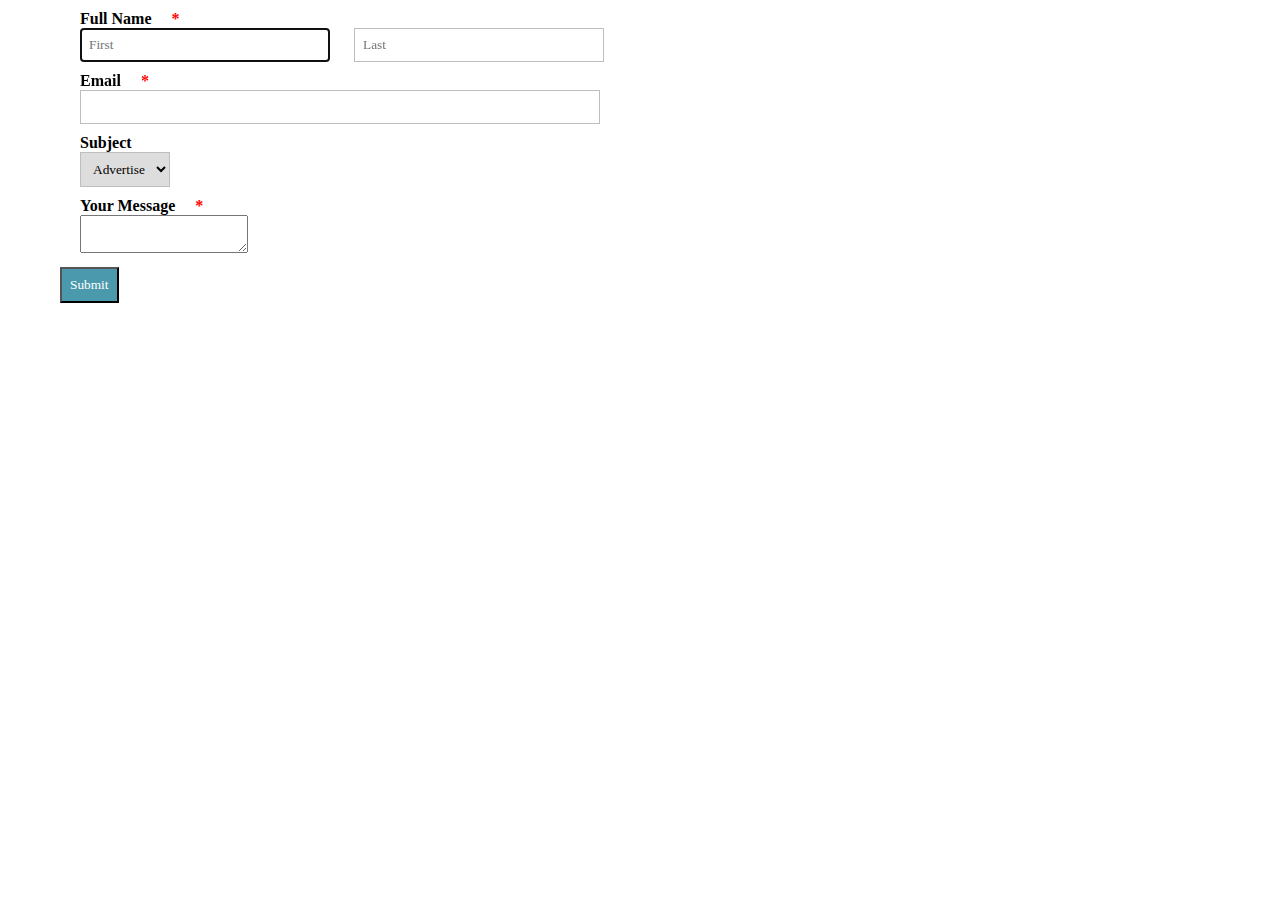
<file: index.html>
<!DOCTYPE html>
<html lang="fr">
    <head>
        <meta charset="UTF-8">
        <title>titre de page</title>
        <link href="./css/style.css" rel="stylesheet">
    </head>
    <body>
        <section>
            <label for ="first">Full Name<span>*</span></label>
            <input type="text" autofocus="First" placeholder="First">
            <input type="text" placeholder="Last">
            <label for ="email">Email<span>*</span></label>
            <input type="email" class ="fixe">
            <label for="subject">Subject</label>
            <select>
                <option>Advertise</option>
            </select>
            <label for="message">Your Message<span>*</span></label>
            <textarea></textarea>
            <button>Submit</button>

        </section>
    </body>
</html>
</file>
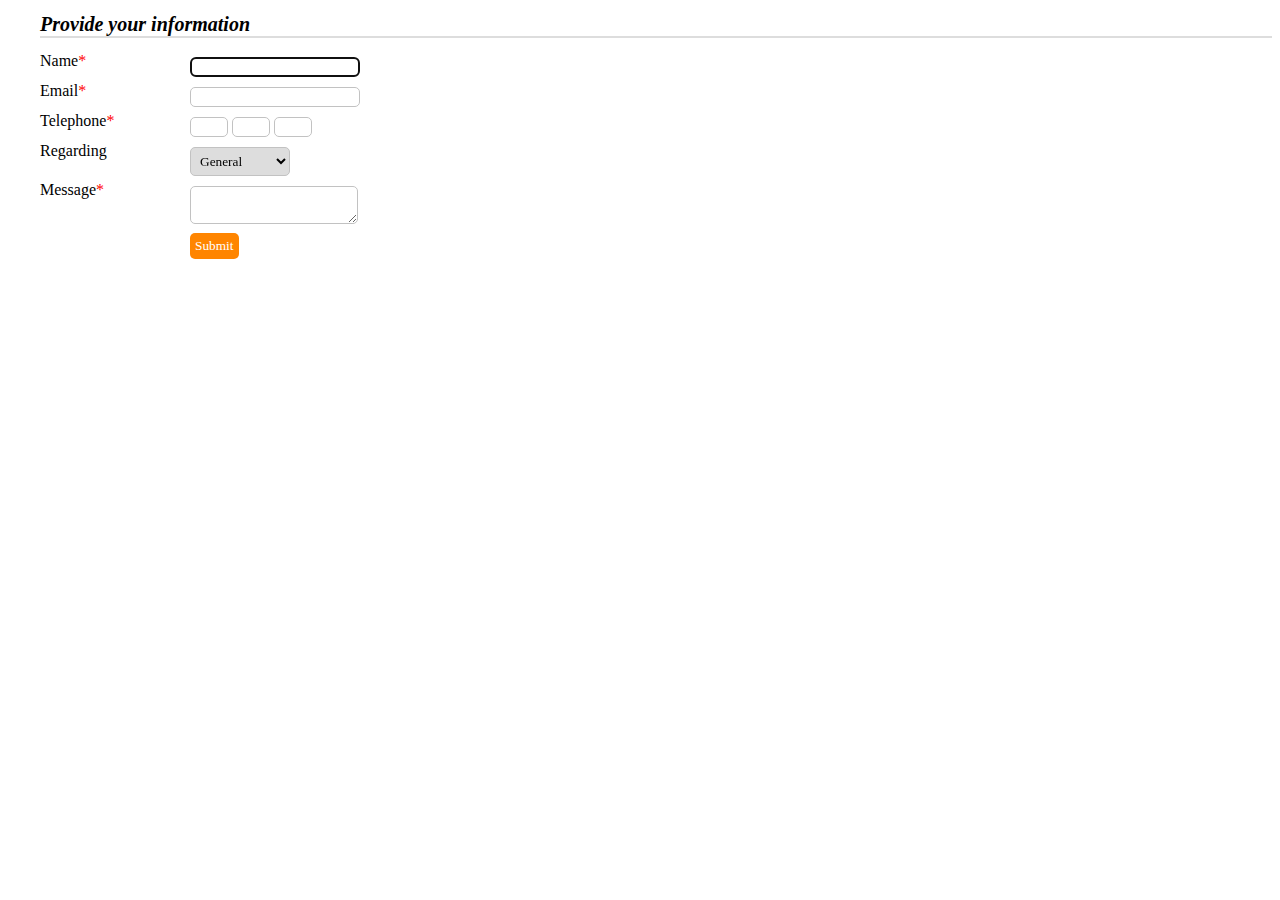
<file: index2.html>
<!DOCTYPE html>
<html lang="fr">
    <head>
        <meta charset="UTF-8">
        <title>titre de page</title>
        <link href="./css/style2.css" rel="stylesheet">
    </head>
    <body>

            <h1>Provide your information</h1>

                <li>
                    <label for="name">Name<span>*</span></label>
                    <input type="text" autofocus="first" name="name">
                </li>
                <li>
                    <label for="email">Email<span>*</span></label>
                    <input type="email" name="email">
                </li>
                    <label for="phone">Telephone<span>*</span></label>

                    <input type="tel" name="phone" size="2">
                    <input type="tel" name="phone" size="2">
                    <input type="tel" name="phone" size="2">

                </li>
                <li>
                    <label for="phone">Regarding</label>
                    <select class ="fixe">
                        <option>General</option>
                    </select>
                </li>
                <li>
                    <label for="message">Message<span>*</span></label>
                    <textarea></textarea>
                </li>

            <button>Submit</button>

        <!-- <section>
            <label for ="first">Full Name<span>*</span></label>
            <input type="text" autofocus="First" placeholder="First">
            <input type="text" placeholder="Last">
            <label for ="email">Email<span>*</span></label>
            <input type="email" class ="fixe">
            <label for="subject">Subject</label>
            <select class ="fixe">
                <option>Advertise</option>
            </select>
            <label for="message">Your Message<span>*</span></label>
            <textarea class ="fixe"></textarea>
            <button>Submit</button>

        </section> -->
    </body>
</html>
</file>
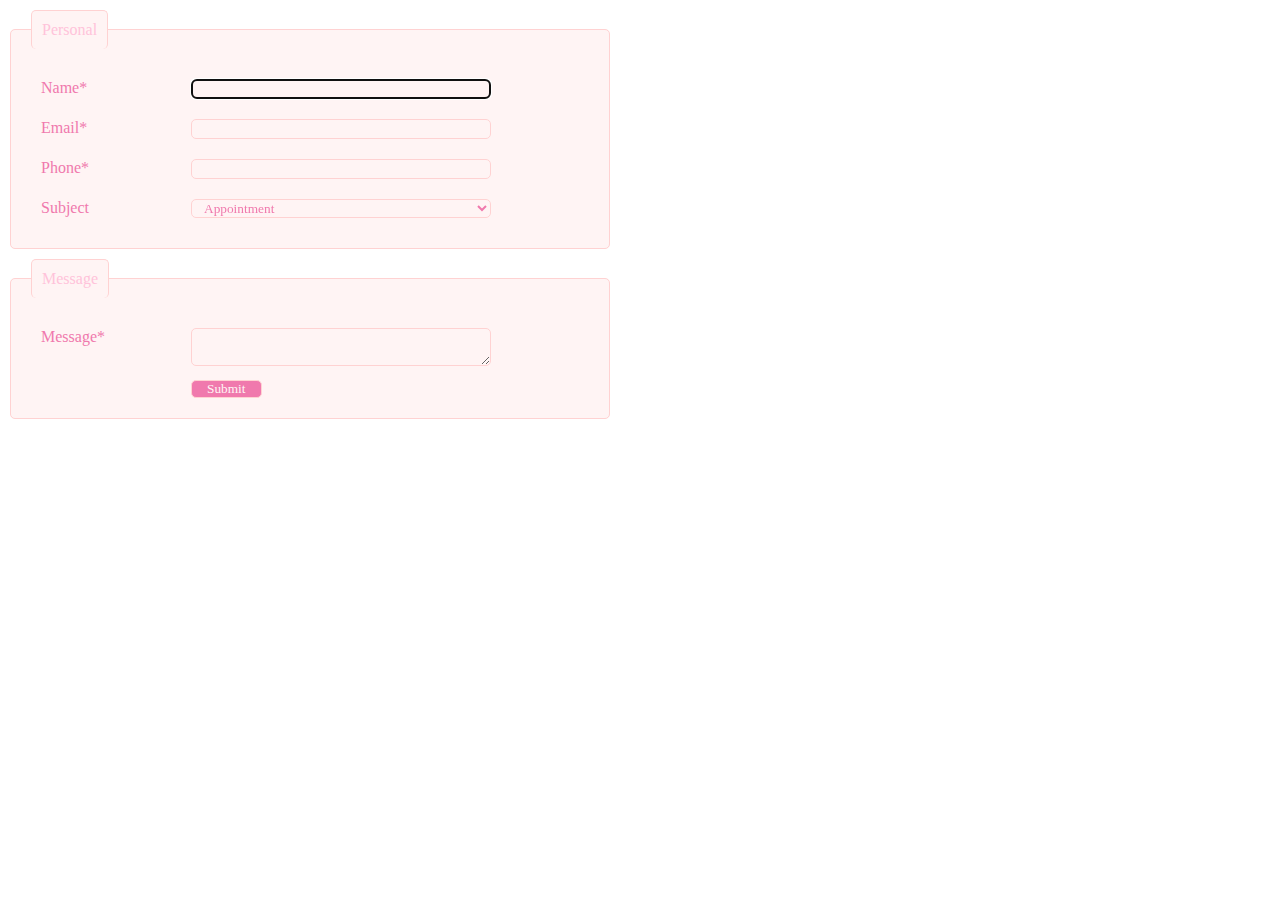
<file: index3.html>
<!DOCTYPE html>
<html lang="fr">
    <head>
        <meta charset="UTF-8">
        <title>titre de page</title>
        <link href="./css/style3.css" rel="stylesheet">
    </head>
    <body>
        <fieldset>
            <legend>Personal</legend>
            <li>
                <label for="name">Name<span>*</span></label>
                <input type="text" autofocus="first" name="name">
            </li>
            <li>
                <label for="email">Email<span>*</span></label>
                <input type="email" name="email">
            </li>
            <li>
                <label for="phone">Phone<span>*</span></label>
                <input type="text" name="phone">
            </li>
            <li>
                    <label for="subject">Subject</label>
                    <select>
                        <option>Appointment</option>
                    </select>
            </li>
        </fieldset>
        <fieldset>
            <legend>Message</legend>
            <label for="message">Message<span>*</span></label>
            <textarea></textarea>
            <button>Submit</button>
        </fieldset>
<!--
            <h1>Provide your information</h1>

                <li>
                    <label for="name">Name<span>*</span></label>
                    <input type="text" autofocus="first" name="name">
                </li>
                <li>
                    <label for="email">Email<span>*</span></label>
                    <input type="email" name="email">
                </li>
                    <label for="phone">Telephone<span>*</span></label>

                    <input type="tel" name="phone" size="2">
                    <input type="tel" name="phone" size="2">
                    <input type="tel" name="phone" size="2">

                </li>
                <li>
                    <label for="phone">Regarding</label>
                    <select class ="fixe">
                        <option>General</option>
                    </select>
                </li>
                <li>
                    <label for="message">Message<span>*</span></label>
                    <textarea></textarea>
                </li>

            <button>Submit</button> -->
    </body>
</html>
</file>
<file: css/style.css>
*{
    box-sizing: border-box;
        font-family: 'Garuda', cursive;
        margin-left: 20px;
}
label {
    display: block;
    margin-top: 10px;
    font-weight: bold;
}
span {
     color: red;
}
input {
  border: 1px solid #bebebe;
  padding:8px;
  width: 250px;
}
select {
    background-color: #dddddd;
    padding: 8px;
    border: 1px solid #bebebe;
}
.fixe {
    width: 520px;
}
button {
    color:white;
    background-color: #4b99ad;
    display: block;
    padding: 8px;
    margin: 10px 0;
</file>
<file: css/style2.css>
* {box-sizing: border-box;
    font-family: 'Garuda', cursive;
}
body {
    margin-left: 40px;
}

h1 {
    border-bottom: 2px solid #dddddd;
    font-style: italic;
    font-size: 20px;

}
li {
    list-style-type:none;
}
label {
    width: 150px;
    display: inline-table;
    float: left;
}
span {
     color: red;
}
input {
    background-color: white;
    border: 1px solid #c2c2c2;
    border-radius: 5px;
    margin: 5px 0;
}
textarea {
    background-color: white;
    border: 1px solid #c2c2c2;
    border-radius: 5px;
    margin: 5px 0;
}
button {
    background: #ff8500;
    color: white;
    border: none;
    border-radius: 5px;
    margin-left: 150px;
    padding: 5px;
}
select {
   background-color: #dddddd;
   border: 1px solid #c2c2c2;
   border-radius: 5px;
   margin: 5px 0;
   width: 100px;
   padding: 5px;
}
</file>
<file: css/style3.css>
* {box-sizing: border-box;
    font-family: 'Garuda', cursive;
}

li {
    list-style-type:none;
}
fieldset {
    background-color: #fff4f4;
    border: 1px solid #ffd2d2;
    border-radius: 5px;
    color: #f079ad;
    margin-top: 10px;
    width: 600px;
    padding: 20px;
}
legend {
    color: #ffc3da;
    border: 1px solid #ffd2d2;
    border-radius: 5px;
    border-bottom: none;
    background-color: #fff4f4;
    padding: 10px;
}
label {
    float: left;
    width: 150px;
    padding: 10px;
}
input, select, textarea {
    background-color: #fff4f4;
    border: 1px solid #ffd2d2;
    border-radius: 5px;
    margin: 10px;
    width: 300px;
    color: #f079ad;
}
select {
    padding-left: 8px;
}
button {
    background-color: #f079ad;
    color: #fff4f4;
    border: 1px solid #ffd2d2;
    border-radius: 5px;
    padding: 0 15px;
    display: flex;
    margin-left: 160px;
}
</file>
